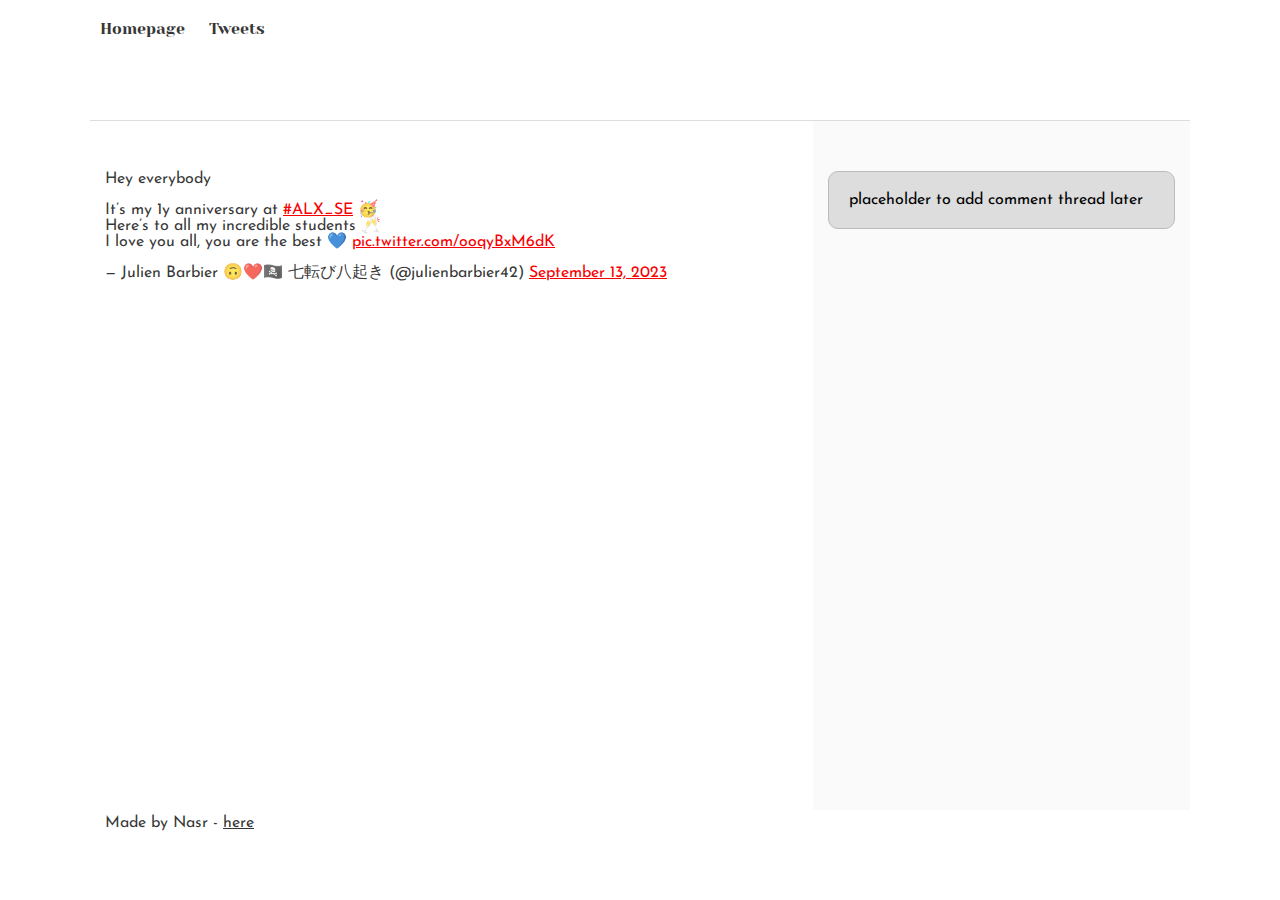
<file: css_basic/tweets.html>
<!DOCTYPE html>
<html lang="en">
<head>
    <meta charset="UTF-8">
    <meta name="viewport" content="width=device-width, initial-scale=1.0">
    <title>Hello ALX Folks!</title>
    <link href="base.css" rel="stylesheet">
    <link href="styles.css" rel="stylesheet">
</head>
<body>
    <header>
        <ul>
            <li><a href="index.html">Homepage</a></li>
            <li><a href="tweets.html">Tweets</a></li>
        </ul>
    </header>
    <main>
        <article>
            <p>Hey everybody</p>
            <blockquote class="twitter-tweet"><p lang="en" dir="ltr">It’s my 1y anniversary at <a href="https://twitter.com/hashtag/ALX_SE?src=hash&amp;ref_src=twsrc%5Etfw">#ALX_SE</a> 🥳<br>Here’s to all my incredible students 🥂<br>I love you all, you are the best 💙 <a href="https://t.co/ooqyBxM6dK">pic.twitter.com/ooqyBxM6dK</a></p>&mdash; Julien Barbier 🙃❤️🏴‍☠️ 七転び八起き (@julienbarbier42) <a href="https://twitter.com/julienbarbier42/status/1702069571329638811?ref_src=twsrc%5Etfw">September 13, 2023</a></blockquote> <script async src="https://platform.twitter.com/widgets.js" charset="utf-8"></script>
        </article>
        <aside>
            <p>placeholder to add comment thread later</p>
        </aside>
    </main>
    <footer>
        Made by Nasr - <a href="https://youtube.com/" target="_blank">here</a>
    </footer>
</body>
</html>
</file>
<file: css_basic/base.css>
/* Importing webfonts */
/* (If you're learning CSS, you should disregard that) */

@import url(https://fonts.googleapis.com/css?family=Yeseva+One);
@import url(https://fonts.googleapis.com/css?family=Josefin+Sans:400,700,700italic,400italic);


/* CSS reset rules */

html, body {
	height: 100%;
	min-height: 100%;
}
html, body, div, span, applet, object, iframe,
h1, h2, h3, h4, h5, h6, p, blockquote, pre,
a, abbr, acronym, address, big, cite, code,
del, dfn, img, ins, kbd, q, s, samp,
small, strike, sub, sup, tt, var,
b, u, i, center,
dl, dt, dd,
fieldset, form, label, legend,
table, caption, tbody, tfoot, thead, tr, th, td,
article, aside, canvas, details, embed, 
figure, figcaption, footer, header, hgroup, 
menu, nav, output, ruby, section, summary,
time, mark, audio, video {
	margin: 0;
	padding: 0;
	border: 0;
	font-size: 100%;
	font: inherit;
	vertical-align: baseline;
}
/* HTML5 display-role reset for older browsers */
article, aside, details, figcaption, figure, 
footer, header, hgroup, menu, nav, section {
	display: block;
}
body {
	line-height: 1;
}
blockquote, q {
	quotes: none;
}
blockquote:before, blockquote:after,
q:before, q:after {
	content: '';
	content: none;
}
table {
	border-collapse: collapse;
	border-spacing: 0;
}


/* Fonts and colors */

body {
	font-family: 'Josefin Sans', serif;
	color: rgba(0, 0, 0, 0.8);
}
h1, h2, h3, h4, h5, h6, header {
	font-family: 'Yeseva One', sans-serif;
}
article {
}
header {
	border-bottom: 1px solid rgb(221,221,221);
	transition: border-bottom-color 1s ease;
}
header a {
	color: rgba(0, 0, 0, 0.8);
}
aside {
	background: #FAFAFA;
}
aside p {
	border: 1px solid #bbb;
	background: #ddd;
	color: black;
}
footer a {
	color: rgba(0, 0, 0, 0.8);
}
a {
	color: #F80002;
}


/* Positioning and margins */

@media (min-width: 1100px) {
	body {
		width: 1100px;
		margin: 0 auto;
	}
}

article {
	padding: 50px 15px;
}
article > *:first-child {
	margin-top: 0;
}
aside {
	padding: 50px 15px;
}
header .right {
	float: right;
	margin: 0 10px 15px;
}


/* Header */
header {
	padding: 20px 0;
	height: 80px;
}
header ul {
	list-style: none;
	margin: 0;
	padding: 0;
}
header li {
	display: inline;
	vertical-align:middle;
}
header li:first-child {
	margin: 0;
}
header li a {
	margin: 0 10px;
}
header li.logo {
	font-size: 36px;
}
header a {
	text-decoration: none;
}


/* Aside */

aside p {
	border-radius: 10px;
	padding: 20px 20px;
}


/* Footer */

footer {
	padding: 5px 15px;
	height: 80px;
}


/* Text styles and margins */

p {
	margin-bottom: 15px;
}
h1 {
	font-size: 36px;
	margin: 40px 0 20px;
}
h2 {
	font-size: 32px;
	margin: 30px 0 15px;
}
h3 {
	font-size: 28px;
	margin: 25px 0 10px;
}
h4 {
	font-size: 20px;
	font-weight: bold;
	margin: 20px 0 10px;
}
h5 {
	font-size: 18px;
	font-weight: bold;
	margin: 15px 0 10px;
}
h6 {
	font-weight: bold;
	margin: 5px 0;
}

@media (max-width: 800px) {
  body.works_on_smartphone {
  	display: block;
  }
  body.works_on_smartphone main {
  	display: block;
  }
  header .right {
  	float: none;
  }
}
</file>
<file: css_basic/styles.css>
body {
    display: flex;
    flex-direction: column;
}

main {
    display: flex;
    flex-direction: row;
    flex: auto;
}

article {
    flex: 2;
    overflow-y: auto;
}

article h1 {
    text-align: center;
}

aside {
    flex: 1;
    overflow-y: auto;
}

/* table */

.students-table {
text-align: left;
}

.students-table th, .students-table td {
    padding: 10px 80px 10px 5px;
}

.students-table th, .students-table td {
    border: 1px solid black;
}
</file>
